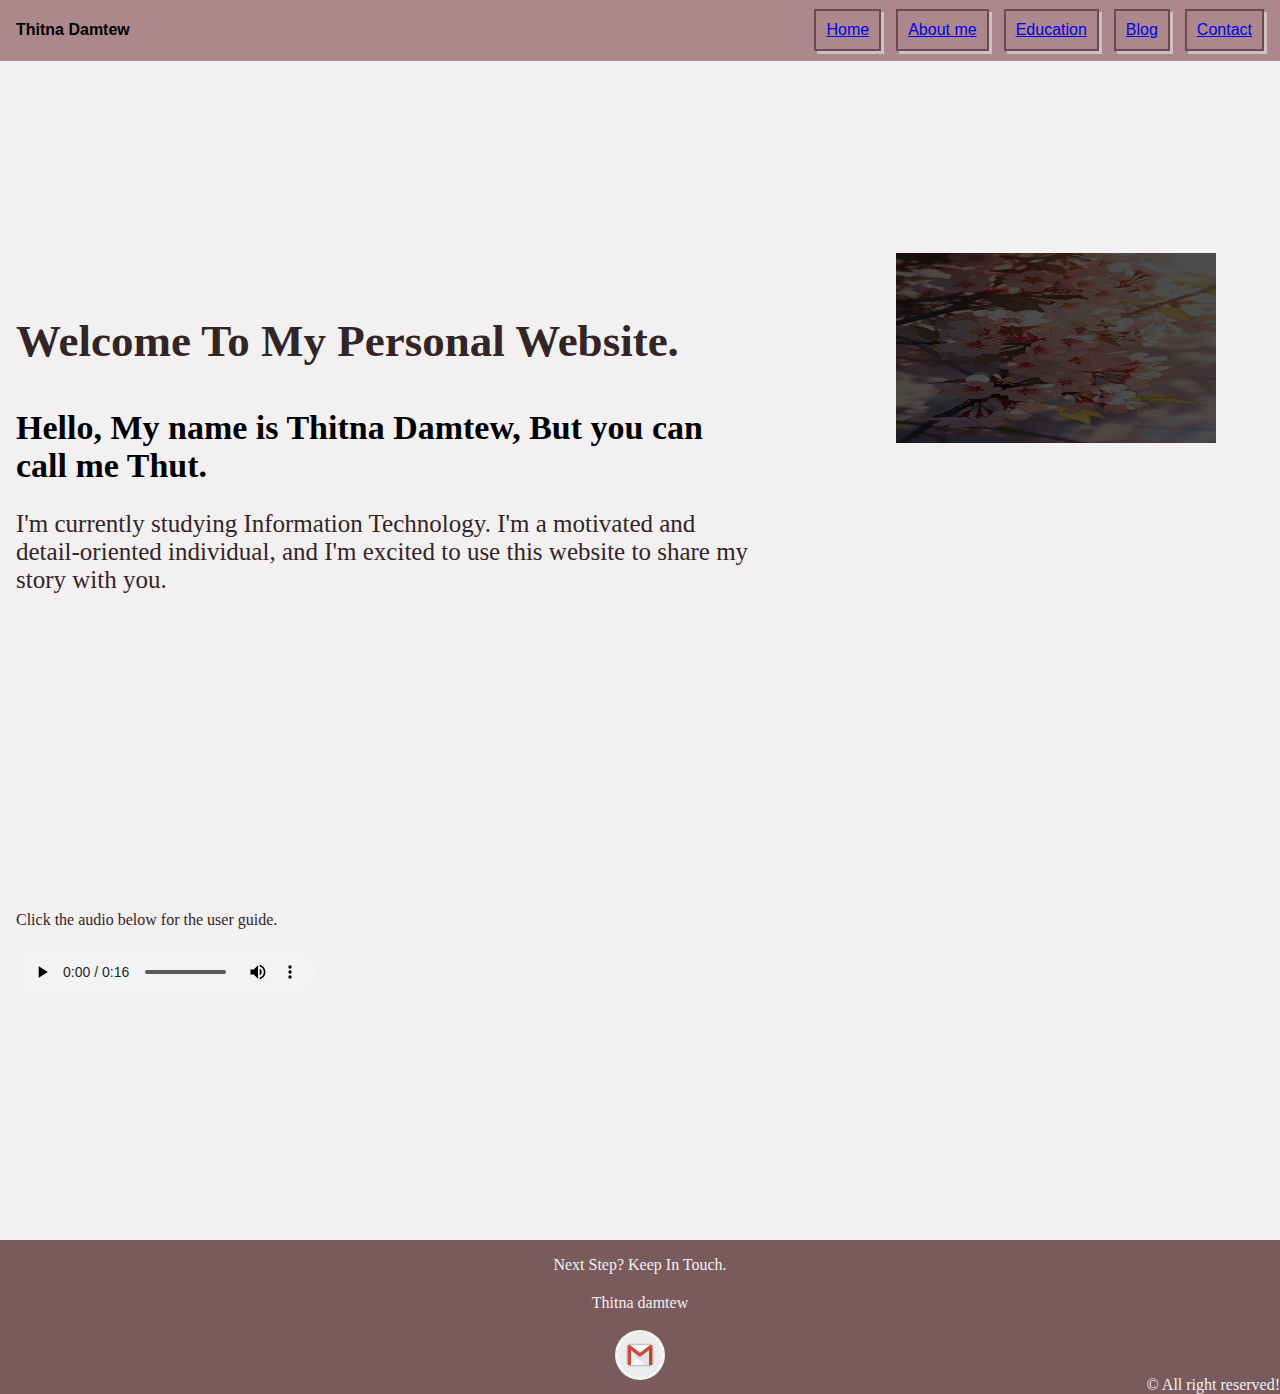
<file: index.html>
<!DOCTYPE html>
<html lang="en">
<head>
    <meta charset="UTF-8">
    <meta name="viewport" content="width=device-width, initial-scale=1.0">
    <title>Home</title> 
    <link rel="stylesheet" href="src/style/Home.css">
    <link rel="stylesheet" href="src/style/general.css">
    <link rel="stylesheet" href="src/javascript/onclick.js">
</head>
<body>
  <div class="nav">
    
      <section class="bar-text-container">
        <h4> Thitna Damtew</h4> 
      <div class="container">
        <div class="bar1"></div>
        <div class="bar2"></div>
        <div class="bar3"></div>
      </div>
      
      </section>
      <div class="nav-menu hide">
        <a href="index.html">Home</a>
        <a href="src/About me.html">Aboutme</a>
        <a href="src/Education.html">Education</a>
        <a href="src/Blog.html">Blog</a>
        <a href="src/Contact.html">Contact</a>
    </div>
      <nav>
        <h4> Thitna Damtew</h4> 
      <ul > 
         <li >
           <a href="index.html" class="button"> Home</a>                    
                     
         </li>
            
         <li >
           <a href ="src/About me.html" class="button">About me</a>
         </li>
             
         <li >
           <a href="src/Education.html" class="button">Education</a>
         </li>
            
         <li >
           <a href="src/Blog.html" class="button">Blog</a>
         </li>
 
         <li >
           <a href="src/Contact.html" class="button">Contact</a>
         </li>
      </ul>  
     </nav>
     <div class="flower-img">
      <img class="flower-img1"
         src="src/images/flower.jpg" alt=""> 
  </div>
     
  </div>

      
    

<main>
    
    
    <section class="s">
      
        <div class="introduction">
          
        <div class="introduction2">
          <div>
            <header class="introduction-header">
            <p> Welcome To My Personal Website.</p>
           </header>
          </div>
          <div><h2 class="introduction-header2">Hello, My name is Thitna Damtew, But you can call me Thut. </h2> </div>
            <div>
               <p class="introduction-header1">I'm currently studying Information Technology. I'm a motivated and detail-oriented individual, and I'm excited to use this website to share my story with you.</p>
            </div>
          
          </div>
         
           
        </div>
        
        <div>
          <p class="voice-info">
            Click the audio below for the user guide.
          </p>
        
          <audio controls>
            <source src="src/audios/audio1.mp3">
          </audio>
        </div>
    
    </section>
    
</main>
<footer>
        
  <div class="footer-p">
      <p>
            Next Step? Keep In Touch.
      </p>
      <p 
        class="footer-name">
            Thitna damtew
      </p>
      <a href="https://thitnadamtew@gmail.com"> 
      </a> 
    </div>
        
    <div class="copy-right">
      <div
      class="footer-img"><img class="footer-img" src="src/images/gmail.jpeg" alt=""></div> 
      
    </div>
  <div><p class="copy-right-p">
        &copy; All right reserved!
      </p> </div>
</footer>

</body>
<script src="src/javascript/onclick.js"></script>
</html>
</file>
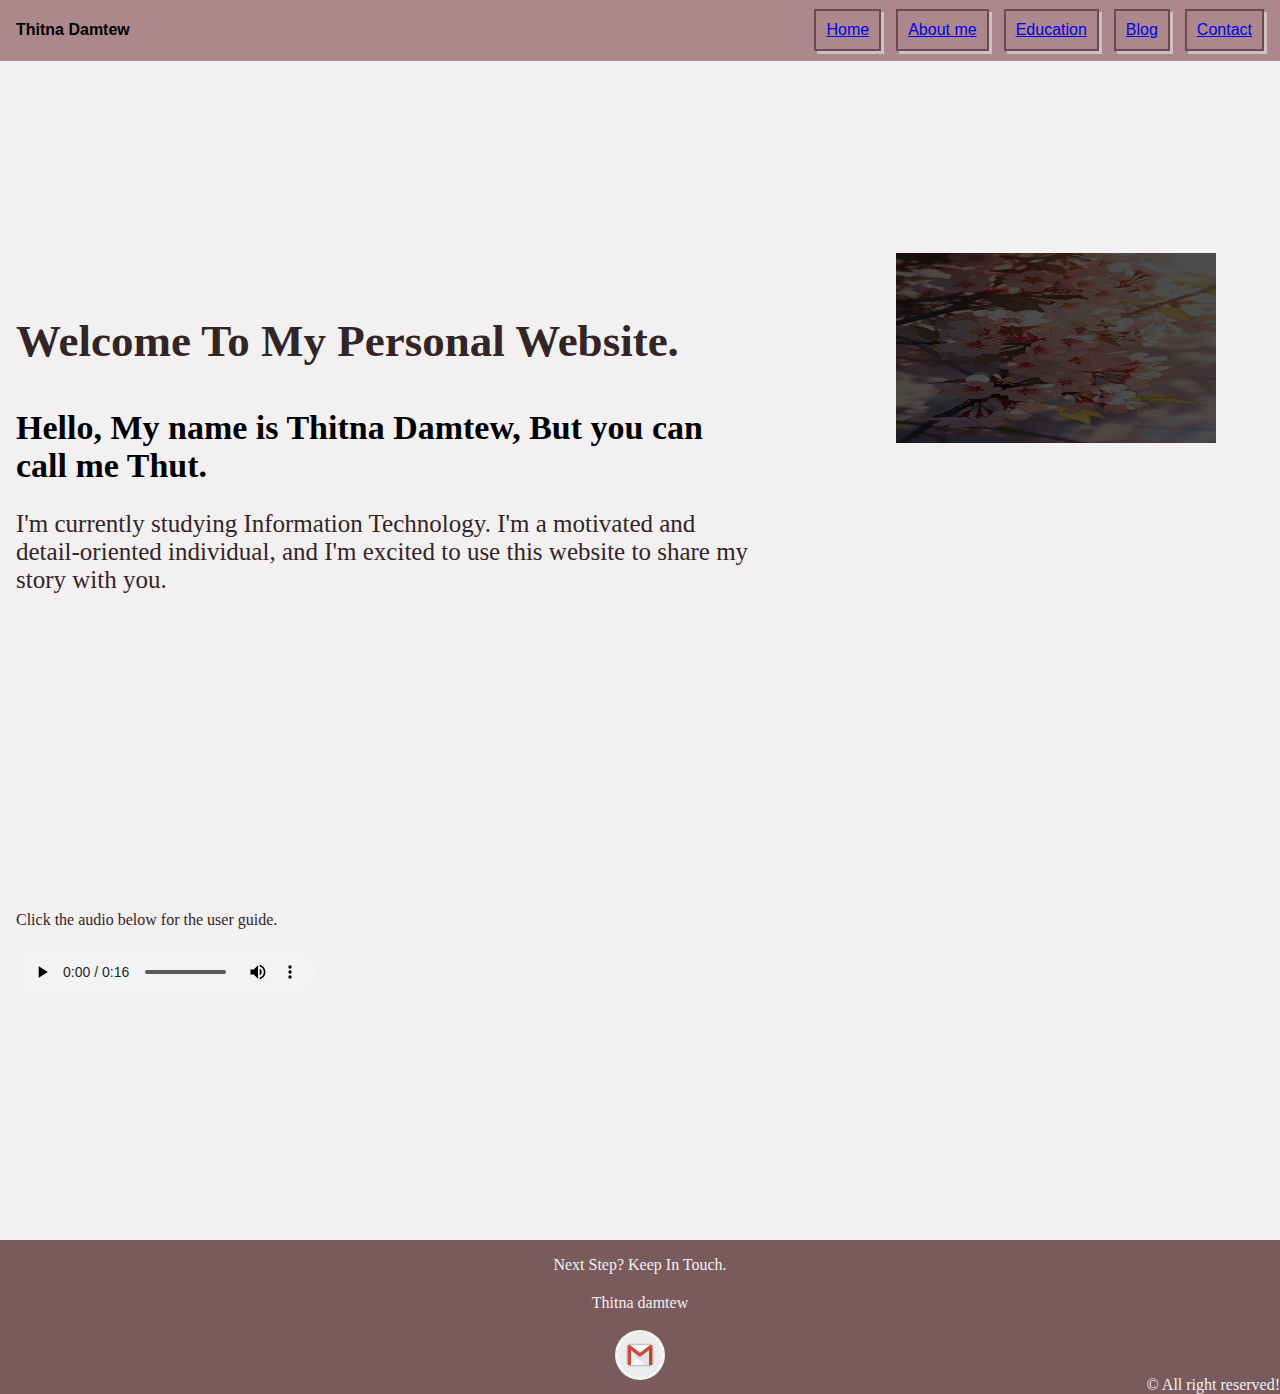
<file: src/index.html>
<!DOCTYPE html>
<html lang="en">
<head>
    <meta charset="UTF-8">
    <meta name="viewport" content="width=device-width, initial-scale=1.0">
    <title>Home</title> 
    <link rel="stylesheet" href="style/Home.css">
    <link rel="stylesheet" href="style/general.css">
    <link rel="stylesheet" href="javascript/onclick.js">
</head>
<body>
  <div class="nav">
    
      <section class="bar-text-container">
        <h4> Thitna Damtew</h4> 
      <div class="container">
        <div class="bar1"></div>
        <div class="bar2"></div>
        <div class="bar3"></div>
      </div>
      
      </section>
      <div class="nav-menu hide">
        <a href="index.html">Home</a>
        <a href="About me.html">Aboutme</a>
        <a href="Education.html">Education</a>
        <a href="Blog.html">Blog</a>
        <a href="Contact.html">Contact</a>
    </div>
      <nav>
        <h4> Thitna Damtew</h4> 
      <ul > 
         <li >
           <a href="index.html" class="button"> Home</a>                    
                     
         </li>
            
         <li >
           <a href ="About me.html" class="button">About me</a>
         </li>
             
         <li >
           <a href="Education.html" class="button">Education</a>
         </li>
            
         <li >
           <a href="Blog.html" class="button">Blog</a>
         </li>
 
         <li >
           <a href="Contact.html" class="button">Contact</a>
         </li>
      </ul>  
     </nav>
     <div class="flower-img">
      <img class="flower-img1"
         src="images/flower.jpg" alt=""> 
  </div>
     
  </div>

      
    

<main>
    
    
    <section class="s">
      
        <div class="introduction">
          
        <div class="introduction2">
          <div>
            <header class="introduction-header">
            <p> Welcome To My Personal Website.</p>
           </header>
          </div>
          <div><h2 class="introduction-header2">Hello, My name is Thitna Damtew, But you can call me Thut. </h2> </div>
            <div>
               <p class="introduction-header1">I'm currently studying Information Technology. I'm a motivated and detail-oriented individual, and I'm excited to use this website to share my story with you.</p>
            </div>
          
          </div>
         
           
        </div>
        
        <div>
          <p class="voice-info">
            Click the audio below for the user guide.
          </p>
        
          <audio controls>
            <source src="audios/audio1.mp3">
          </audio>
        </div>
    
    </section>
    
</main>
<footer>
        
  <div class="footer-p">
      <p>
            Next Step? Keep In Touch.
      </p>
      <p 
        class="footer-name">
            Thitna damtew
      </p>
      <a href="https://thitnadamtew@gmail.com"> 
      </a> 
    </div>
        
    <div class="copy-right">
      <div
      class="footer-img"><img class="footer-img" src="images/gmail.jpeg" alt=""></div> 
      
    </div>
  <div><p class="copy-right-p">
        &copy; All right reserved!
      </p> </div>
</footer>

</body>
<script src="./javascript/onclick.js"></script>
</html>
</file>
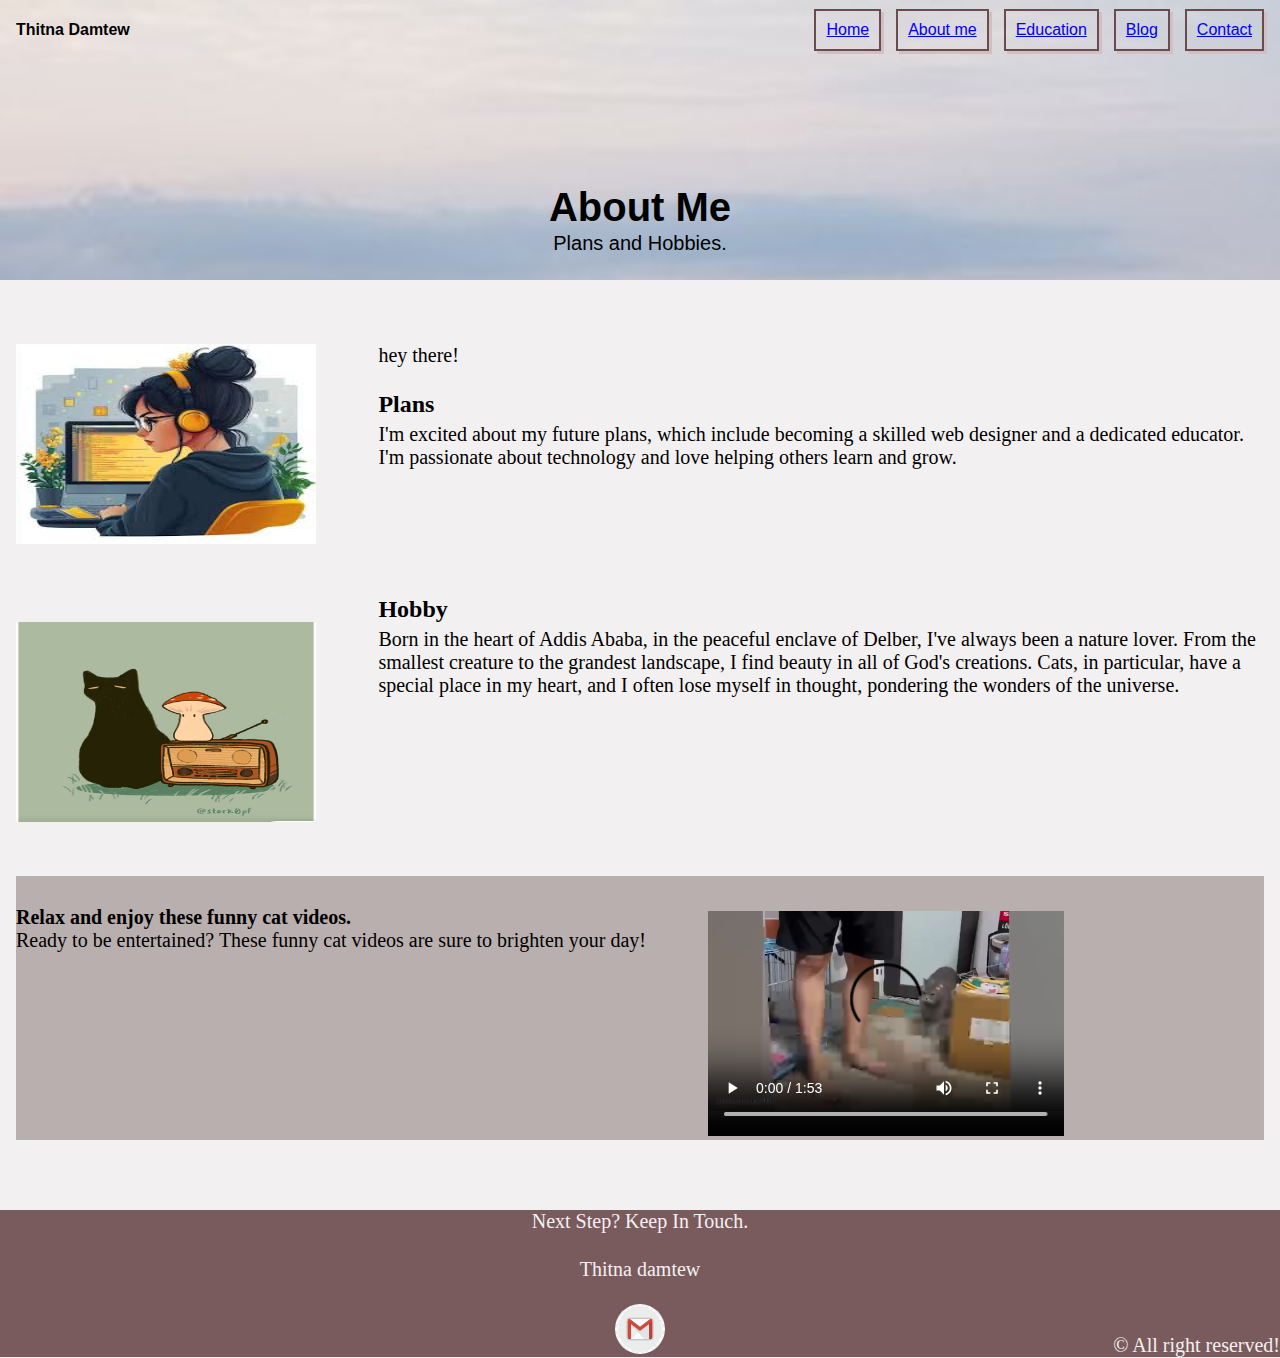
<file: src/About me.html>
<!DOCTYPE html>
<html lang="en">
<head>
    <meta charset="UTF-8">
    <meta name="viewport" content="width=device-width, initial-scale=1.0">
    <title>About me</title>
    <link rel="stylesheet" href="style/general.css">
    <link rel="stylesheet" href="style/aboutme.css">
    <link rel="stylesheet" href="style/header-and-footer.css">
</head>
<body>
    
    <div class="nav">
      <section class="bar-text-container">
        <h4> Thitna Damtew</h4> 
      <div class="container">
        <div class="bar1"></div>
        <div class="bar2"></div>
        <div class="bar3"></div>
      </div>
      
      </section>
      <div class="nav-menu hide">
        <a href="../index.html">Home</a>
        <a href="About me.html">Aboutme</a>
        <a href="Education.html">Education</a>
        <a href="Blog.html">Blog</a>
        <a href="Contact.html">Contact</a>
    </div>
      <nav>
        <h4> Thitna Damtew</h4> 
        <ul > 
           <li >
             <a href="../index.html" class="button"> Home</a>                    
                       
           </li>
              
           <li >
             <a href ="About me.html" class="button">About me</a>
           </li>
               
           <li >
             <a href="Education.html" class="button">Education</a>
           </li>
              
           <li >
             <a href="Blog.html" class="button">Blog</a>
           </li>
   
           <li >
             <a href="Contact.html" class="button">Contact</a>
           </li>
        </ul>  
    </nav>
    <header>
        <h1> About Me</h1>
        <p> Plans and Hobbies.</p>
    </header>
    </div>
    
<main>
   
    <section>
        <div >
            <div class="img-text-container-container">
                <div class="img-text-container">
                    <div>
                      <img src="images/female.jpeg" alt="">
                    </div>
                    
                    <div>
                      <p 
                      class="div-p"
                      >hey there!</p>
                      <h3>Plans</h3>
                      <p>
                          I'm excited about my future plans, which include becoming a skilled web designer and a dedicated educator. I'm passionate about technology and love helping others learn and grow. 
                      </p>
                    </div>

                </div>

                <div   class="img-text-container">
                    <div>
                      <img src="images/hobby.png" alt="">
                    </div>
                    <div>
                      <h3>Hobby</h3>
                     <p>Born in the heart of Addis Ababa, in the peaceful enclave of Delber, I've always been a nature lover. From the smallest creature to the grandest landscape, I find beauty in all of God's creations. Cats, in particular, have a special place in my heart, and I often lose myself in thought, pondering the wonders of the universe.</p>
                    </div>
                    
                    
                </div>
            </div>
                <div class="video-text-container">
                  <div >
                    <p class="video-description">Relax and enjoy these funny cat videos.
                    </p>
                    <p>
                      Ready to be entertained? These funny cat videos are sure to brighten your day!
                    
                    </p>
                    
                </div>
                <div >
                    <video controls >
                        <source src="videos/cat_video1.mp4">
    
                    </video>
                    
                </div>
                </div>
                
            </div>
    
    </section> 
    
</main>
    
    

<footer>
        
  <div class="footer-p">
      <p>
            Next Step? Keep In Touch.
      </p>
      <p 
        class="footer-name">
            Thitna damtew
      </p>
      <a href="https://thitnadamtew@gmail.com"> 
      </a> 
    </div>
        
    <div class="copy-right">
      <div
      class="footer-img"><img class="footer-img" src="images/gmail.jpeg" alt=""></div> 
      
    </div>
  <div><p class="copy-right-p">
        &copy; All right reserved!
      </p> </div>
</footer>

</body>

<script src="./javascript/onclick.js"></script>
</html>
</file>
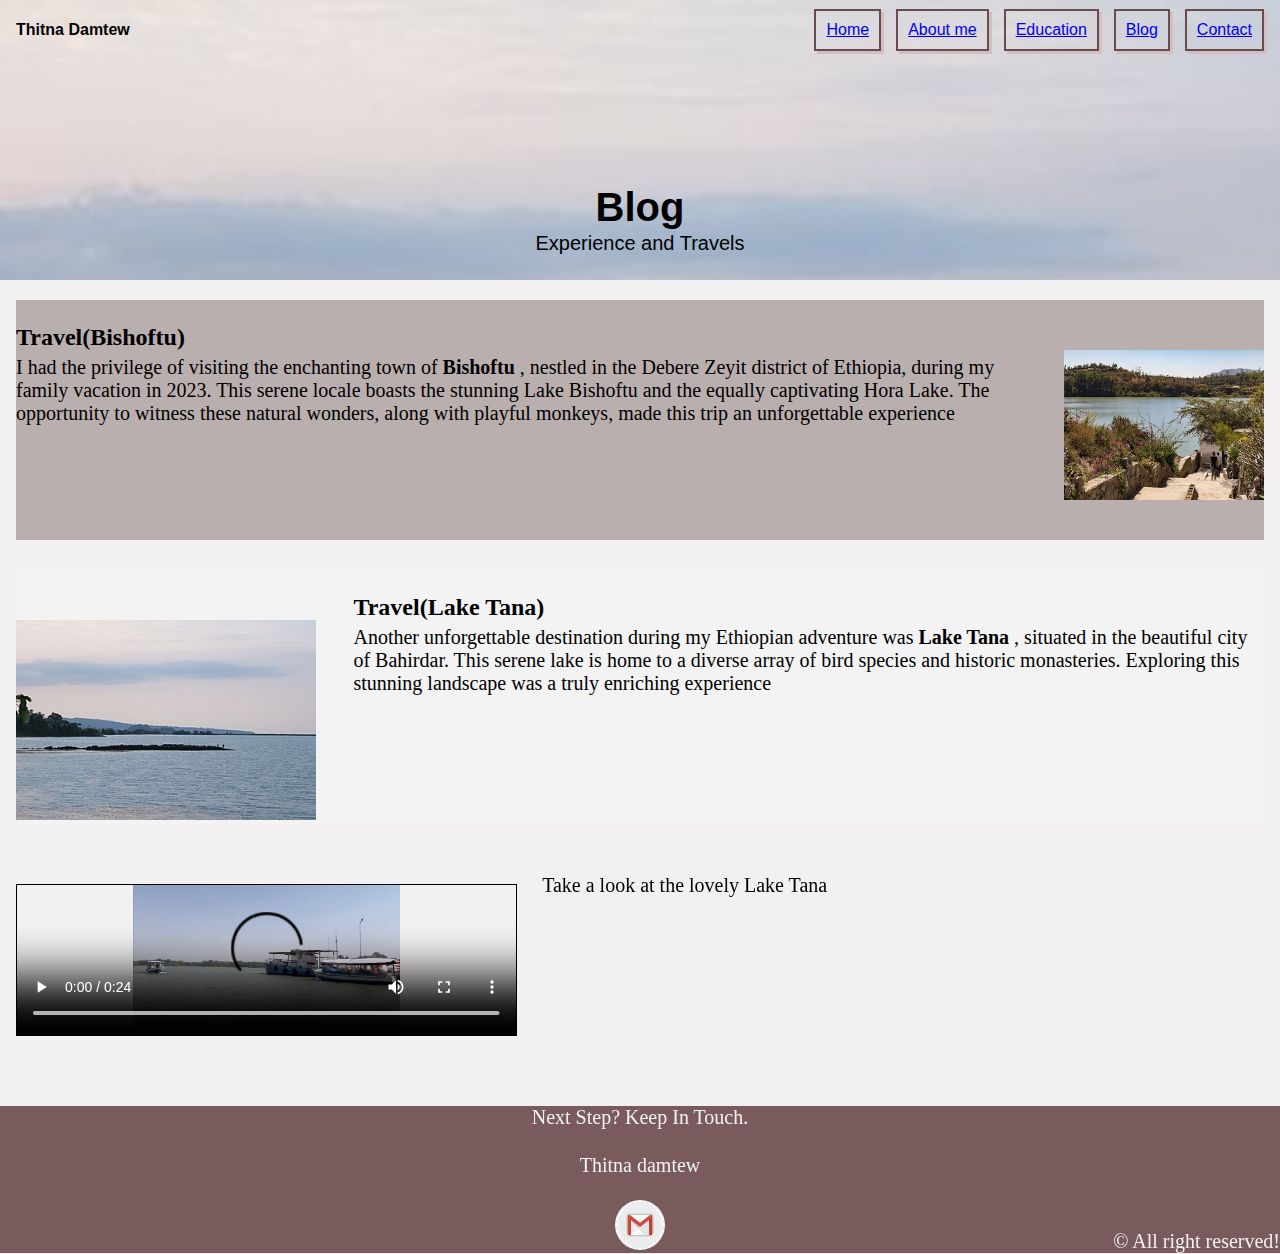
<file: src/Blog.html>
<!DOCTYPE html>
<html lang="en">
<head>
    <meta charset="UTF-8">
    <meta name="viewport" content="width=device-width, initial-scale=1.0">
    <title>Blog</title> 
    <link rel="stylesheet" href="style/general.css">
    <link rel="stylesheet" href="style/header-and-footer.css">
    <link rel="stylesheet" href="style/blog.css">
    <link rel="stylesheet" href="./javascript/onclick.js">

</head>
<body>
    <div class="nav">
      <section class="bar-text-container">
        <h4> Thitna Damtew</h4> 
      <div class="container">
        <div class="bar1"></div>
        <div class="bar2"></div>
        <div class="bar3"></div>
      </div>
      
      </section>
      <div class="nav-menu hide">
        <a href="../index.html">Home</a>
        <a href="About me.html">Aboutme</a>
        <a href="Education.html">Education</a>
        <a href="Blog.html">Blog</a>
        <a href="Contact.html">Contact</a>
    </div>
        <nav>
          <h4> Thitna Damtew</h4> 
          <ul > 
             <li >
               <a href="../index.html" class="button"> Home</a>                    
                         
             </li>
                
             <li >
               <a href ="About me.html" class="button">About me</a>
             </li>
                 
             <li >
               <a href="Education.html" class="button">Education</a>
             </li>
                
             <li >
               <a href="Blog.html" class="button">Blog</a>
             </li>
     
             <li >
               <a href="Contact.html" class="button">Contact</a>
             </li>
          </ul>  
      </nav>
      <header>
        <h1>Blog </h1>
        <p>
            Experience and Travels
        </p>
      </header>
      </div>
<main> 
    <section>
        <div>
            <div class="blog-container">
                <section
                class="img-bishoftu">
                  <img 
                  
                  src="images/bishoftu.avif" alt="">
                </section>
                
                <section>
                  <h3>
                      Travel(Bishoftu)
                     </h3>
                   <p>
                    
                       I had the privilege of visiting the enchanting town of <strong>Bishoftu</strong> , nestled in the Debere Zeyit district of Ethiopia, during my family vacation in 2023. This serene locale boasts the stunning Lake Bishoftu and the equally captivating Hora Lake. The opportunity to witness these natural wonders, along with playful monkeys, made this trip an unforgettable experience
                   </p>
                </section>
                
                

            </div>
            
        </div>
        <div>
            <div class="blog-container1">
              <section>
                <img src="images/Lake_Tana.jpg" alt="">
              </section>
              
              <section>
                <h3>
                  Travel(Lake Tana)  
                </h3>
                <p>
                    Another unforgettable destination during my Ethiopian adventure was <strong> Lake Tana</strong> , situated in the beautiful city of Bahirdar. This serene lake is home to a diverse array of bird species and historic monasteries. Exploring this stunning landscape was a truly enriching experience
                </p>
              </section>
                
                
            </div>
            <div class="blog-container2">
                <video controls >
                    <source src="videos/Lake-Tana2.mp4">

                </video>
                
                <p>Take a look at the lovely Lake Tana</p>
            </div>
        </div>

    </section>
</main>
<footer>
        
    <div class="footer-p">
        <p>
              Next Step? Keep In Touch.
        </p>
        <p 
          class="footer-name">
              Thitna damtew
        </p>
        <a href="https://thitnadamtew@gmail.com"> 
        </a> 
      </div>
          
      <div class="copy-right">
        <div
        class="footer-img"><img class="footer-img" src="images/gmail.jpeg" alt=""></div> 
        
      </div>
    <div><p class="copy-right-p">
          &copy; All right reserved!
        </p> </div>
</footer>

</body>
<script src="./javascript/onclick.js"></script>
</html>
</file>
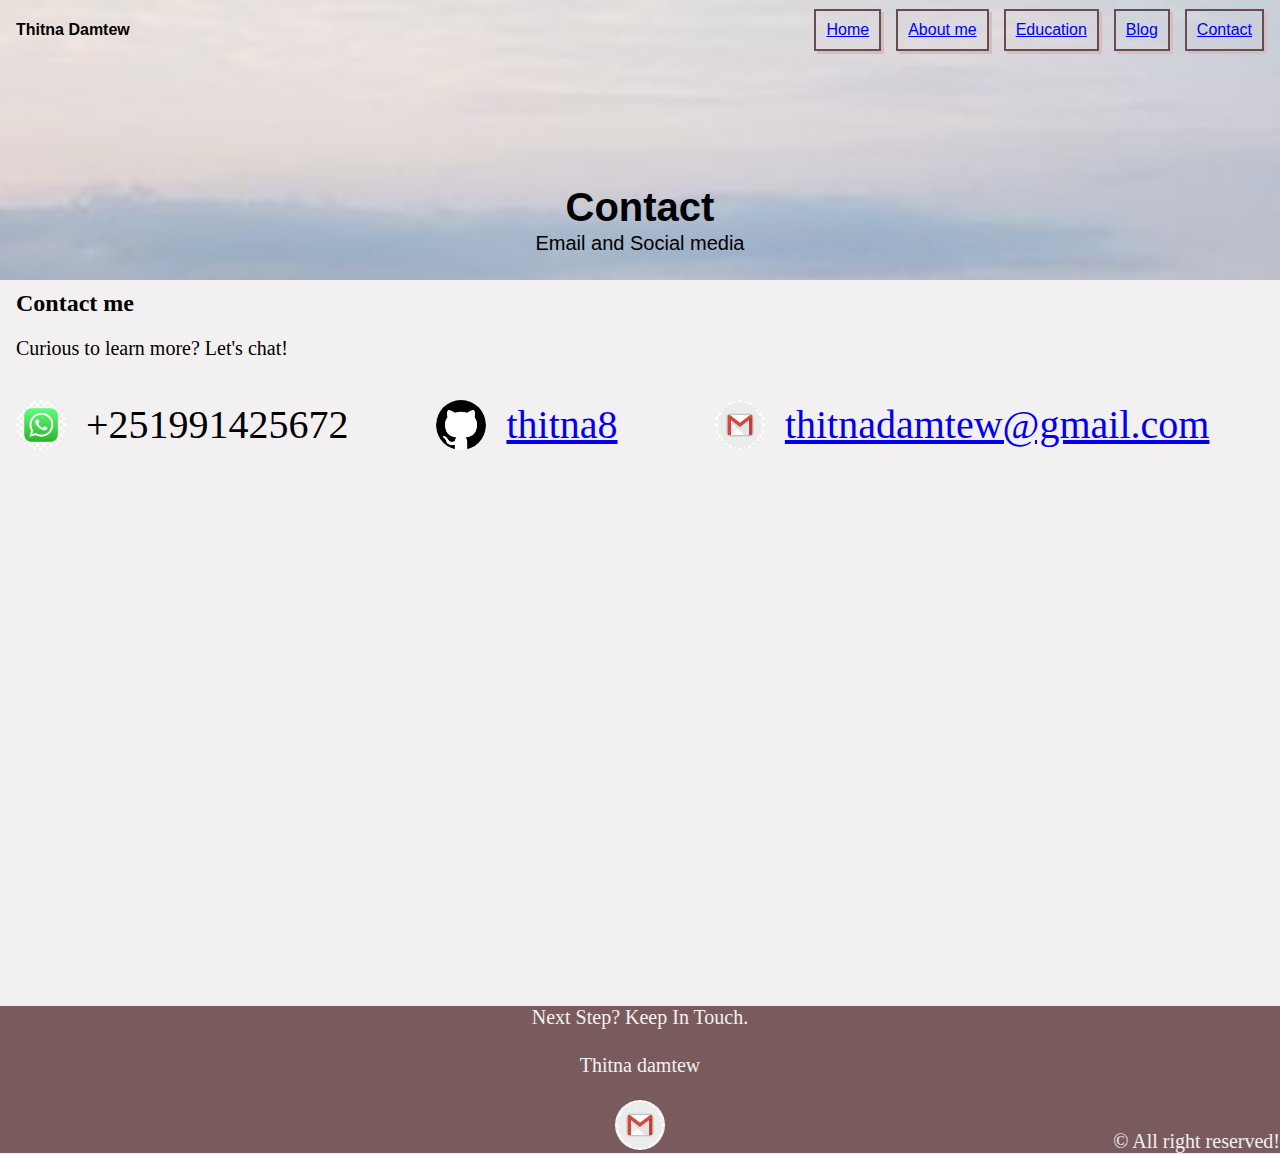
<file: src/Contact.html>
<!DOCTYPE html>
<html lang="en">
<head>
    <meta charset="UTF-8">
    <meta name="viewport" content="width=device-width, initial-scale=1.0">
    <title>Contact</title>
    <link rel="stylesheet" href="style/general.css">
    <link rel="stylesheet" href="style/header-and-footer.css">
    <link rel="stylesheet" href="style/contact.css">
</head>
<body>

    <div class="nav">
      <section class="bar-text-container">
        <h4> Thitna Damtew</h4> 
      <div class="container">
        <div class="bar1"></div>
        <div class="bar2"></div>
        <div class="bar3"></div>
      </div>
      
      </section>
      <div class="nav-menu hide">
        <a href="../index.html">Home</a>
        <a href="About me.html">Aboutme</a>
        <a href="Education.html">Education</a>
        <a href="Blog.html">Blog</a>
        <a href="Contact.html">Contact</a>
    </div>
        <nav>
          <h4> Thitna Damtew</h4> 
          <ul > 
             <li >
               <a href="../index.html" class="button"> Home</a>                    
                         
             </li>
                
             <li >
               <a href ="About me.html" class="button">About me</a>
             </li>
                 
             <li >
               <a href="Education.html" class="button">Education</a>
             </li>
                
             <li >
               <a href="Blog.html" class="button">Blog</a>
             </li>
     
             <li >
               <a href="Contact.html" class="button">Contact</a>
             </li>
          </ul>  
      </nav>
      <header>
        <h1>
            Contact
        </h1>
        <p> Email and Social media</p>
      </header>
      </div>
    <main>
        <section >
            <h2> Contact me</h2>
            <p>Curious to learn more? Let's chat!</p>
        <div class="contact-container">
          <div class="contact1">
            <div class="contact-info" >
              <img src="images/what'sup.jpg" alt="">
              <p> +251991425672</p>
          </div>
          <div class="contact-info">
              <img src="images/github.png" alt="">
              
              <a href="https://github.com/thitna8">thitna8</a>
          </div>
          </div>
            
            <div class="contact-info">
                <img src="images/gmail.jpeg" alt="">
                <a href="https://thitnadamtew@gmail.com">thitnadamtew@gmail.com</a>
            </div>
        </div>
        </section>
    </main>

    <footer>
        
        <div class="footer-p">
            <p>
                  Next Step? Keep In Touch.
            </p>
            <p 
              class="footer-name">
                  Thitna damtew
            </p>
            <a href="https://thitnadamtew@gmail.com"> 
            </a> 
          </div>
              
          <div class="copy-right">
            <div
            class="footer-img"><img class="footer-img" src="images/gmail.jpeg" alt=""></div> 
            
          </div>
        <div><p class="copy-right-p">
              &copy; All right reserved!
            </p> </div>
    </footer>

</body>
<script src="./javascript/onclick.js"></script>
</html>
</file>
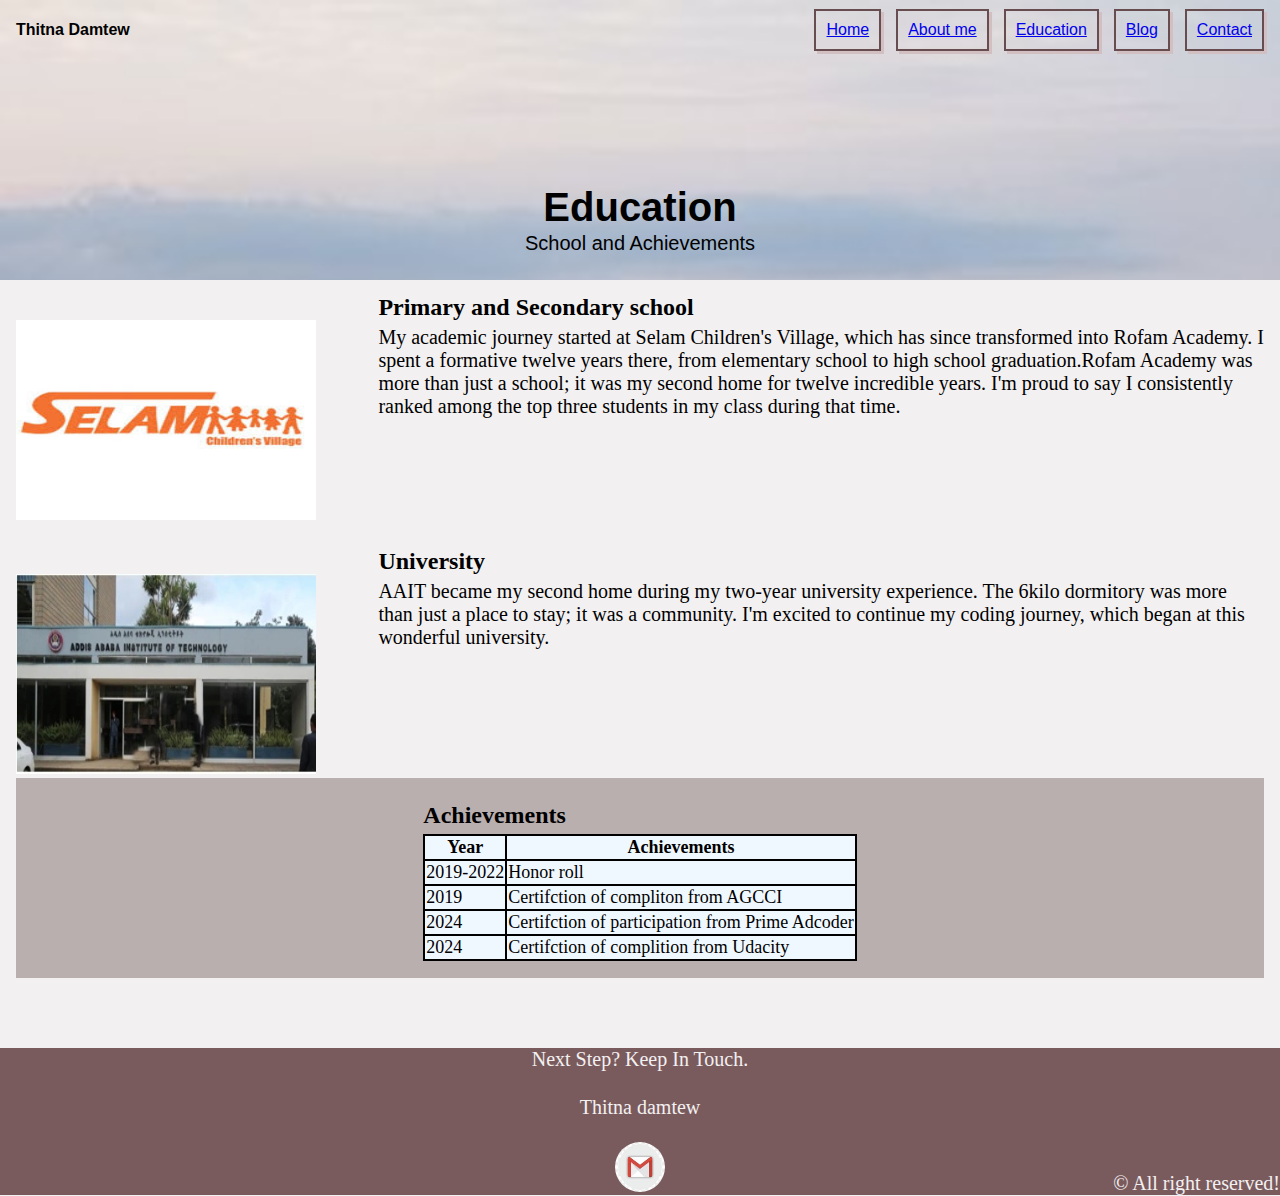
<file: src/Education.html>
<!DOCTYPE html>
<html lang="en">
<head>
    <meta charset="UTF-8">
    <meta name="viewport" content="width=device-width, initial-scale=1.0">
    <title>Education</title> 
    <link rel="stylesheet" href="style/general.css">
    <link rel="stylesheet" href="style/header-and-footer.css">
    <link rel="stylesheet" href="style/education.css">
    <link rel="stylesheet" href="javascript/onclick.js">
</head>
<body>
    <div class="nav">
        <section class="bar-text-container">
            <h4> Thitna Damtew</h4> 
          <div class="container">
            <div class="bar1"></div>
            <div class="bar2"></div>
            <div class="bar3"></div>
          </div>
          
          </section>
          <div class="nav-menu hide">
            <a href="../index.html">Home</a>
            <a href="About me.html">Aboutme</a>
            <a href="Education.html">Education</a>
            <a href="Blog.html">Blog</a>
            <a href="Contact.html">Contact</a>
        </div>
        <nav>
          <h4> Thitna Damtew</h4> 
          <ul > 
             <li >
               <a href="../index.html" class="button"> Home</a>                    
                         
             </li>
                
             <li >
               <a href ="About me.html" class="button">About me</a>
             </li>
                 
             <li >
               <a href="Education.html" class="button">Education</a>
             </li>
                
             <li >
               <a href="Blog.html" class="button">Blog</a>
             </li>
     
             <li >
               <a href="Contact.html" class="button">Contact</a>
             </li>
          </ul>  
      </nav>
      <header>
        <h1> Education</h1>
        <p> School and Achievements</p>
      </header>
      </div>
<main>

<section>
    <div class="img-text-container-container">
        <div class="img-text-container">
            
            <div class="image1">
                <img src="images/school.jpeg" alt="">
            </div>
            
            <div class="image-text">
                <h3> Primary and Secondary school </h3>
            <p>My academic journey started at Selam Children's Village, which has since transformed into Rofam Academy. I spent a formative twelve years there, from elementary school to high school graduation.Rofam Academy was more than just a school; it was my second home for twelve incredible years. I'm proud to say I consistently ranked among the top three students in my class during that time.</p>
            </div>
            
        </div>
    
        <div class="img-text-container2">
            
            <div >
               <img src="images/university.webp" alt=""> 
            </div>

            <div >
             <h3 class="image-h">University</h3>
             <p >AAIT became my second home during my two-year university experience. The 6kilo dormitory was more than just a place to stay; it was a community. I'm excited to continue my coding journey, which began at this wonderful university.</p> 
            </div>
            
            
        </div>
    </div>

</section>
<section class="table">
    <h3>Achievements</h3>
    <table>
        <thead>
            <tr>
                <th>Year</th>
                <th>Achievements</th>
            </tr>
        </thead>
        <tbody>
            <tr>
                <td>
                    2019-2022
                </td>
                <td>
                    Honor roll
                </td>
            </tr>
            <tr>
                <td>
                    2019
                </td>
                <td>
                    Certifction of compliton from AGCCI
                </td>
            </tr>
            <tr>
                <td>
                    2024
                </td>
                <td>
                    Certifction of participation from Prime Adcoder
                </td>
            </tr>
            <tr>
                <td>
                   2024 
                </td>
                <td>
                    Certifction of complition from Udacity
                </td>
            </tr>

        </tbody>
    </table>
</section>
</main>
<footer>
        
    <div class="footer-p">
        <p>
              Next Step? Keep In Touch.
        </p>
        <p 
          class="footer-name">
              Thitna damtew
        </p>
        <a href="https://thitnadamtew@gmail.com"> 
        </a> 
      </div>
          
      <div class="copy-right">
        <div
        class="footer-img"><img class="footer-img" src="images/gmail.jpeg" alt=""></div> 
        
      </div>
    <div><p class="copy-right-p">
          &copy; All right reserved!
        </p> </div>
</footer>

</body>
<script src="./javascript/onclick.js"></script>
</html>
</file>
<file: src/style/Home.css>
main{
    
    
}
footer{
    position: absolute;
}
.nav-menu {
    display: none; 
  }
  
  .nav-menu.hide { 
    display: none; 
  } 
  
  .nav-menu:not(.hide) { 
    display: block; 
  }
.container{
    padding-right: 1.5rem;
    cursor: pointer;
}

.nav-menu a{
    display: flex;
    text-align: center;
    padding: 15px 0;
    border: 1px solid #AC888D;
    padding:30px;

    background-color: #D9D9D9;
    color: #322525;
    text-decoration: none;
    width: 340%;
  margin-right: 87%;
    
}
.nav-menu{
    margin-left: 83%;
    width: 30px;
    position: absolute;
    z-index: 300;
}
.nav-menu a:hover{
    background-color: rgb(223, 251, 219);
}

.hide{
    display: none;
}
.nav{
    position: absolute;
}


  

header p{
    font-size: 18px; font-weight: bold;
    margin-bottom: 42px;
}
section h2{
    margin-bottom:8px;
}

.Welcome-p{
    font-size :180px;
}
p{
    font-size: 16px;
    color:#322525 ;
}
.voice-info{
    margin-top: 292px;
}
.flower-img1{
    width: 100%;
    height:190px ;
    /* filter: grayscale(40%); */
    filter:brightness(30%);
   
    
}



audio
{

    max-width: 50%;
}
nav{
    background-color: #AC888D;
}
body, html,main{
    padding-top:0px ;
    height: 100%;

}
.nav{
    position: fixed;
    top: 0;
    left: 0;
    right: 0;  

}
.container {
    display: inline-block;
    cursor: pointer;
    height: 35px;
    margin: auto 1em auto auto;
    align-items: center;
    top: 50%;
      
    }
    
.bar1, .bar2, .bar3 {
    width: 35px;
    height: 5px;
    background-color: #333;
    margin: 6px 0;
    transition: 0.4s;
    }
    
.change .bar1 {
    transform: translate(0, 11px) rotate(-45deg);
}
    
.change .bar2 {opacity: 0;}

.change .bar3 {
    transform: translate(0, -11px) rotate(45deg);
}



nav h4{
    display: none;
}
ul{
    margin: 0;
}
.button{
    display: none
    ;
}
.bar1, .bar2, .bar3 {
    width: 70px;
    height: 5px;
    }
.bar-text-container{
    display: flex;
    flex: 1; 
    background-color: #AC888D;
}
nav{
    display: none;
    width: 0;
} 
.introduction{
    margin-top: 0;
}



  @media (min-width: 768px) and (max-width: 1023px) {
   
    .introduction{
        height: 10px;
        position: relative;   
    }
    .introduction-header p{
        position: absolute;
        top: -160px;
        color: #F3F0F1;
        font-size: 40px;       
    }
    .introduction-header1{
        position: absolute;
        top: -30px;
        right: 16px;
        font-size: 24px;
        color: #F3F0F1;
        
    }
    .introduction-header2{
        position: fixed;
        top: -70px;
        color: #F3F0F1;
       
    }
    .flower-img1{
        width: 100%;
        height:390px ;
        filter:brightness(30%);
        border-radius: 130px;
        
        
    
  }
  .voice-info{
    font-size: 20px;
}
  }

@media (min-width: 768px) and (max-width: 1023px) and (orientation: landscape) {
    .nav-menu a{
        display: none;
    }
    .bar-text-container{
        display: none;
    }
    nav h4{
        display: flex;
    }
    ul{
        margin-right: 16px;
    }
    .button{
        display: flex
        ;
    }
    nav{
        display: flex;
        width: 100%;
    } 
    
    
    .flower-img1{
        width: 30%;
        height:390px ;
        filter:brightness(30%);
        border-radius: 40%;   
  }
  .introduction-header p{
    position: fixed;
    top: 16%;
    
    color:#322525;
    font-size: 40px;
    left :33%;

}
.introduction-header2{
    position: fixed;
    top: 44%;
    color:#322525;
    left :33%;
    
}
.introduction-header1 {
    position: fixed;
    top: 56%;
    left: 33%; 
    font-size: 24px;
    color:#322525;
    
    
}
}


@media (max-width: 767px) and (orientation: landscape) {
    
    
    .introduction{
        height: 10px;
        position: relative;
          
    }
    .introduction p, .introduction-header2{
         margin-left: 16px;
         display: flex;
    }


    .introduction-header p{
        position: fixed;
        top: 22%;
        color: #F3F0F1;
        font-size: 40px;  
        right: 0;  
        left: 0;   
    }
    .introduction-header1{
        position: fixed;
        top: 60%;
        right: 0;
        font-size: 24px;
        color: #F3F0F1;
        left: 0;
        
    }
    .introduction-header2{
        position: fixed;
        top: 50%;
        color: #F3F0F1;
        right: 0;
       left: 0;
    }
    .flower-img1{
        width: 100%;
        height:330px ;
        filter:brightness(30%);
        
        
        
    
  }
  .voice-info{
    font-size: 20px;
    margin-top: 30%;
}
}

@media (min-width: 1024px) {
    .nav-menu a{
        display: none;
    }
    .bar-text-container{
        display: none;
    }
    nav h4{
        display: flex;
    }
    ul{
        margin-right: 16px;
    }
    .button{
        display: flex
        ;
    }
    nav{
        display: flex;
        width: 100%;
    } 

    .flower-img1{
        width: 25%;

        filter:brightness(30%);
        margin-left: 70%;
        margin-top: 15%;
        
    
    }
    
    .introduction-header p{
        font-size: 45px;
        
        
  
    }
    .introduction-header1{
        font-size: 25px;
       
        
       
        
    }
    .introduction-header2{
        
        font-size: 34px;
        
        
    }
    
    .introduction{
        display: flex;
        width: 75%;
        
    }
    .introduction2{
        margin-right: 200px;
        
    }
    
   
   
}
</file>
<file: src/style/general.css>
nav{
    
   display: flex;
   flex-direction: row;
    align-items: center;
    margin-left: 0;
    margin-right:0;
    font-family:'Lucida Sans', 'Lucida Sans Regular', 'Lucida Grande', 'Lucida Sans Unicode', Geneva, Verdana, sans-serif;
    
}
.button{
    border: 2px solid #674D4F;
    padding: 10px;
    box-shadow: 3px 3px #d2bfc1 ;
  
}
h4{
    margin-left: 16px;
    
}
body{
    margin: 0;
    background-color: #F3F0F1;
    
    

}
main{
    margin: 0 16px 0 16px;
    padding-top: 270px; 
   
   
}
ul{
    display: flex;
    
    column-gap: 15px;
    flex: 1;
    justify-content: end;
    
    margin-right: 16px;
    flex-wrap: wrap;
    
   
}
li{
    list-style-type: none;
}

footer {
    background-color:#7A5B5D;
    margin-top: 70px;   
    margin-bottom: 0px;
    width: 100%;
    
   
    
   
    
}
footer p{
    color: #F3F0F1;
    margin-bottom: 0px;
    display: grid;
    grid-template-rows: 1fr 1fr ;
    text-align: center;
    align-items: end;
    width: 100%;

}
.footer-name{
    margin-top: 2px;
    margin-right: 100px;
    margin-bottom: -40px;
}
.copy-right{
    display: flex;
   flex-direction: row;
    align-items:  center;
    justify-content: center;
    
}

.footer-img{
    width: 50px;
    height: 50px;
    border-radius: 25px;
    
    margin: 20px 0px 0px;    
}
.copy-right-p{   
    display: flex;
    text-align: end;
    margin-bottom: 0px;
    justify-content: end;
}
</file>
<file: src/style/aboutme.css>
.nav{
    background-image: url("../images/Lake_Tana.jpg");
    background-repeat: no-repeat, repeat;
   
    background-size: cover;
    object-fit: fill;
    height: 280px;
   

}

   
header{

    display: flex;
    flex-direction: column;
    justify-content: center;
    align-items: center;
    margin-top: 30px;

}


h1{
    margin-top:94px ;
    margin-bottom: 2px;
    font-size: 40px;
}
p{
    font-size: 20px;
    margin: 0;
}
img{
    width: 300px;
    height: 200px; 
    margin-top: 50px;
    margin-bottom: 0px;
}
h3{
    font-size: 24px;
    margin-bottom: 5px;
    
}
video{
    margin-top: 10px;
    max-width: 80%;
    height: 250px;
}
.video-description{
    margin-top: 30px;
    font-weight: bold;
}
.div-p{
    margin-top: 50px;
}



@media (min-width: 768px) and (max-width: 1023px) { 
    .img-text-container{
        display: flex;
        grid-template-columns: 1fr 1fr;
        grid-template-columns: rev;
        flex-direction: row-reverse;
    }
    .video-text-container{
        display: flex;
        flex-direction: column-reverse;
        background-color: #BAAFAF;
        
    }



  }
  @media (min-width: 768px) and (max-width: 1023px) and (orientation: landscape) {
    .img-text-container-container{
        display: flex;
        flex-direction: row;
        column-gap: 5%;
        align-items: center;
    }
    .img-text-container{
        display: flex;
        flex-direction: column;
        flex: 1;
    }
    .div-p{
        margin-top: 0px;
    }
    .video-text-container{
        display: flex;
        flex-direction: column-reverse;
        background-color:#f3f0f1;
        margin-top: 50px;
    }
  } 
  @media (max-width: 767px) and (orientation: landscape) {
    .img-text-container-container{
        display: flex;
        flex-direction: column;
    }
    .img-text-container{
        display: flex;
        flex-direction: row-reverse;
        column-gap: 5%;
    }
    .video-text-container{
        display: grid;
        grid-template-columns: 1fr 1fr;
        column-gap: 5%;
    }

  }
  @media (min-width: 1024px) {
    bod
    .img-text-container-container{
        display: flex;
        flex-direction: row;
        column-gap: 5%;
        align-items: center;
    }
    .img-text-container{
        display: flex;
        flex-direction: row;
        flex: 1;
        column-gap: 5%;
        margin-top: 24px;
    }
    .video-text-container{
        display: flex;
        flex-direction: row;
        background-color:#BAAFAF;
        margin-top: 50px;
        column-gap: 5%;
        align-items: start;


    }
    .div-p{
        width: 30%;
    }
  }
</file>
<file: src/style/header-and-footer.css>
.nav-menu {
    display: none; 
  }
  
  .nav-menu.hide { 
    display: none; 
  } 
  
  .nav-menu:not(.hide) { 
    display: block; 
  }
.container{
    padding-right: 1.5rem;
    cursor: pointer;
}

.nav-menu a{
    display: flex;
    text-align: center;
    padding: 15px 0;
    border: 1px solid #AC888D;
    padding:30px;

    background-color: #D9D9D9;
    color: #322525;
    text-decoration: none;
    width: 340%;
  margin-right: 87%;
    
}
.nav-menu{
    margin-left: 83%;
    width: 30px;
    position: absolute;
    z-index: 300;
}
.nav-menu a:hover{
    background-color: rgb(223, 251, 219);
}

.hide{
    display: none;
}
.nav{
    position: absolute;
}


.container {
    display: inline-block;
    cursor: pointer;
    height: 35px;
    margin: auto 1em auto auto;
    align-items: center;
    top: 50%;
      
    }
    
.bar1, .bar2, .bar3 {
    width: 35px;
    height: 5px;
    background-color: #333;
    margin: 6px 0;
    transition: 0.4s;
    }
    
.change .bar1 {
    transform: translate(0, 11px) rotate(-45deg);
}
    
.change .bar2 {opacity: 0;}

.change .bar3 {
    transform: translate(0, -11px) rotate(45deg);
}



nav h4{
    display: none;
}
ul{
    margin: 0;
}
.button{
    display: none
    ;
}
.bar1, .bar2, .bar3 {
    width: 70px;
    height: 5px;
    }
.bar-text-container{
    display: flex;
    flex: 1; 
}
nav{
    display: none;
    width: 0;
} 


.nav{
    background-image: url("../images/Lake_Tana.jpg");
    background-repeat: no-repeat, repeat;
   
    background-size: cover;
    object-fit: fill;
    height: 280px;
    position: fixed;
    top: 0;
    left: 0;
    right: 0;
    z-index: 1000;
}
header{

    display: flex;
    flex-direction: column;
    justify-content: center;
    align-items: center;
    margin-top: 30px;
    font-family:'Lucida Sans', 'Lucida Sans Regular', 'Lucida Grande', 'Lucida Sans Unicode', Geneva, Verdana, sans-serif;

}


h1{
    margin-top:94px ;
    margin-bottom: 2px;
    font-size: 40px;
}
p{
    font-size: 20px;
    margin: 0;
}
img{
    width: 300px;
    height: 200px; 
    margin-top: 50px;
    margin-bottom: 0px;
}
h3{
    font-size: 24px;
    margin-bottom: 5px;
    
}

@media (min-width: 768px) and (max-width: 1023px) and (orientation: landscape) {
    .nav-menu a{
        display: none;
    }
    .bar-text-container{
        display: none;
    }
    nav h4{
        display: flex;
    }
    ul{
        margin-right: 16px;
    }
    .button{
        display: flex
        ;
    }
    nav{
        display: flex;
        width: 100%;
    } 
}
@media (min-width: 1024px) {
    .nav-menu a{
        display: none;
    }
    .bar-text-container{
        display: none;
    }
    nav h4{
        display: flex;
    }
    ul{
        margin-right: 16px;
    }
    .button{
        display: flex
        ;
    }
    nav{
        display: flex;
        width: 100%;
    } 
}
</file>
<file: src/style/blog.css>
.blog-container{
    display: grid;
    grid-template-columns: 150px 1fr;
    column-gap: 6px;
}
.blog-container img{
    display: flex;
    width: 80%;
    height: 150px;
    
   
}
video{
    margin-top: 10px;
    max-width: 80%;
    border: 1px solid;
}
@media (min-width: 768px) and (max-width: 1023px) {
    .blog-container{
        display: grid;
        grid-template-columns: 1fr 1fr;
        column-gap: 0.01%;
        background-color:#BAAFAF ;
        margin-top: 30px;
        
    }
   
    .blog-container img, .blog-container1 img{
        display: flex;
        width: 80%;
        height: 150px;
       
    }
    .blog-container1, .blog-container2{
        display: grid;
        grid-template-columns: 1fr 1fr;
        column-gap: 0.01%;
        margin-bottom: 30px;
    }
    video{
        width: 80%;
        height: 150px;
    }
  

    
}
 @media (min-width: 768px) and (max-width: 1023px) and (orientation: landscape) {
    .blog-container{
        display: flex;
        flex-direction: row-reverse;
        column-gap: 3%;
        background-color:  #f3f3f3;
        margin-top: 30px;
        
    } 
    .blog-container img{
        display: flex;
        width: 200px;
        height: 150px;   
    }
    .blog-container2{
        display: flex;
        column-gap: 10%;
        flex-direction: row-reverse;
        flex: 1;
    }
    video{
        width: 80%;
        height: 150px;
    }
    }
@media (max-width: 767px) and (orientation: landscape) {
        .blog-container{
            background-color: #BAAFAF;
            margin-top: 30px;
        }
        .blog-container2{
            display: grid;
            grid-template-columns: 1fr 1fr;
            margin-top: 40px;
            
        }
    }
@media (min-width: 1024px) {
    .blog-container{
        display: flex;
        flex-direction: row-reverse;
        column-gap: 3%;
        background-color:  #f3f3f3;
        margin-top: 30px;
        background-color:#BAAFAF ;
        
    } 
    .blog-container1{
        display: flex;
        flex-direction: row;
        column-gap: 3%;
        background-color:  #f3f3f3;
        margin-top: 30px;

    }
    .blog-container img{
        display: flex;
        width: 200px;
        height: 150px;  
        margin-bottom: 40px;
         
    }
    .blog-container2{
        display: flex;
        column-gap: 2%;
        flex-direction: row;
        flex: 1;
        margin-top: 50px;
    }
    video{
        width: 40%;
        height: 150px;
        
    }

}
</file>
<file: src/style/contact.css>
.contact-container{
    display: grid;
    grid-template-rows: 1fr 1fr 1fr;
    align-items: center;
    column-gap: 10px;

}
img{
    width: 50px;
    height: 50px;
    border-radius: 25px;
    margin: 0px;
}
.contact-info{
    display: flex;
    align-items: center;
    column-gap: 20px;
    margin-bottom: 40px;
    font-size: 25px;

}
.contact-info{
    margin-top: 40px;
}
@media (min-width: 768px) and (max-width: 1023px) {
    body{
        background-image: url("../images/gmail.jpeg");
    background-repeat: no-repeat, repeat;
   
    background-size: cover;
    background-position-x: -180%;
    
    
    
    }
}
@media (min-width: 768px) and (max-width: 1023px) and (orientation: landscape) {
    .contact-container{
        display: flex;
       
        column-gap: 20%;
    }
}
@media (max-width: 767px) and (orientation: landscape) {
    .contact-container{
        display: grid;
        grid-template-columns: 1fr 1fr;
        
        column-gap: 20%;
      
    }
}
@media (min-width: 1024px) {
    main{
        margin-bottom: 20%;
    }
    .contact-container{
        display: grid;
        grid-template-columns: 1fr 1fr;
        column-gap: 12%;
        
    }
    .contact1{
        display: grid;
        grid-template-columns: 1fr 1fr ;
        column-gap: 16%;
        
    }
    .contact-info p,.contact-info a{
        font-size: 40px;

    }
    
}
</file>
<file: src/style/education.css>
table, th, td{
    background-color: aliceblue;
    border: 2px  solid;
    border-collapse: collapse;
    max-width: fit-content;
    font-size: 18px;
}


@media (min-width: 768px) and (max-width: 1023px) {
    .img-text-container-container{
        display: flex;
        flex: 1 ;
        column-gap: 140px;
        
    }
    .image-text{
        
      position: absolute;
      top: 10px;
      right: -90px;
       
    }
    .img-text-container{
        position: relative;
    }
    .img-text-container2{
        display: flex;
        flex-direction: column;
        position: relative;
    }
    .image-h{
        position: absolute;
      top: 2px;
     

    }
    .table{
        background-color:#BAAFAF ;
        height: 170px;
    }

 }

 @media (min-width: 768px) and (max-width: 1023px) and (orientation: landscape) {
    .img-text-container-container{
        display: flex;
        flex-direction: row;
        column-gap: 140px;
        position: none;
    }
    .img-text-container{
        display: flex;
        flex-direction: row-reverse;
        position: relative;
        

    }
    .img-text-container2{
        display: flex;
        flex-direction: column;
        position: none;
        row-gap: 100px;
        flex: 1;
    }
    .image-h{
        position: absolute;
      top: 260px;
      margin-bottom: 0;
     

    }
    .image-text{
       
        position: absolute;
        top: 260px;
        right: -90px;
         
      }
      .table{
        background-color: #f3f3f3;
        height: 170px;
        margin-top: 13%;
        width: 90%;
    }
   
  
 }

 @media (max-width: 767px) and (orientation: landscape) {
    .img-text-container-container{
        display: flex;
        flex-direction: column;
    }
    .img-text-container, .img-text-container2{
        display: flex;
        column-gap: 5%;
    }
 }

 @media (min-width: 1024px) {
    bod
    .img-text-container-container{
        display: flex;
        flex-direction: row;
        margin-top: 20px;
    }

    .img-text-container, .img-text-container2{
        display: flex;
        column-gap: 5%;
    }
    .table{
        display: grid;
        background-color:#BAAFAF ;
        height: 200px;
        justify-content: center;
        

    }
    table{
        margin-bottom: 30px;
    }
   
    
 }
</file>
